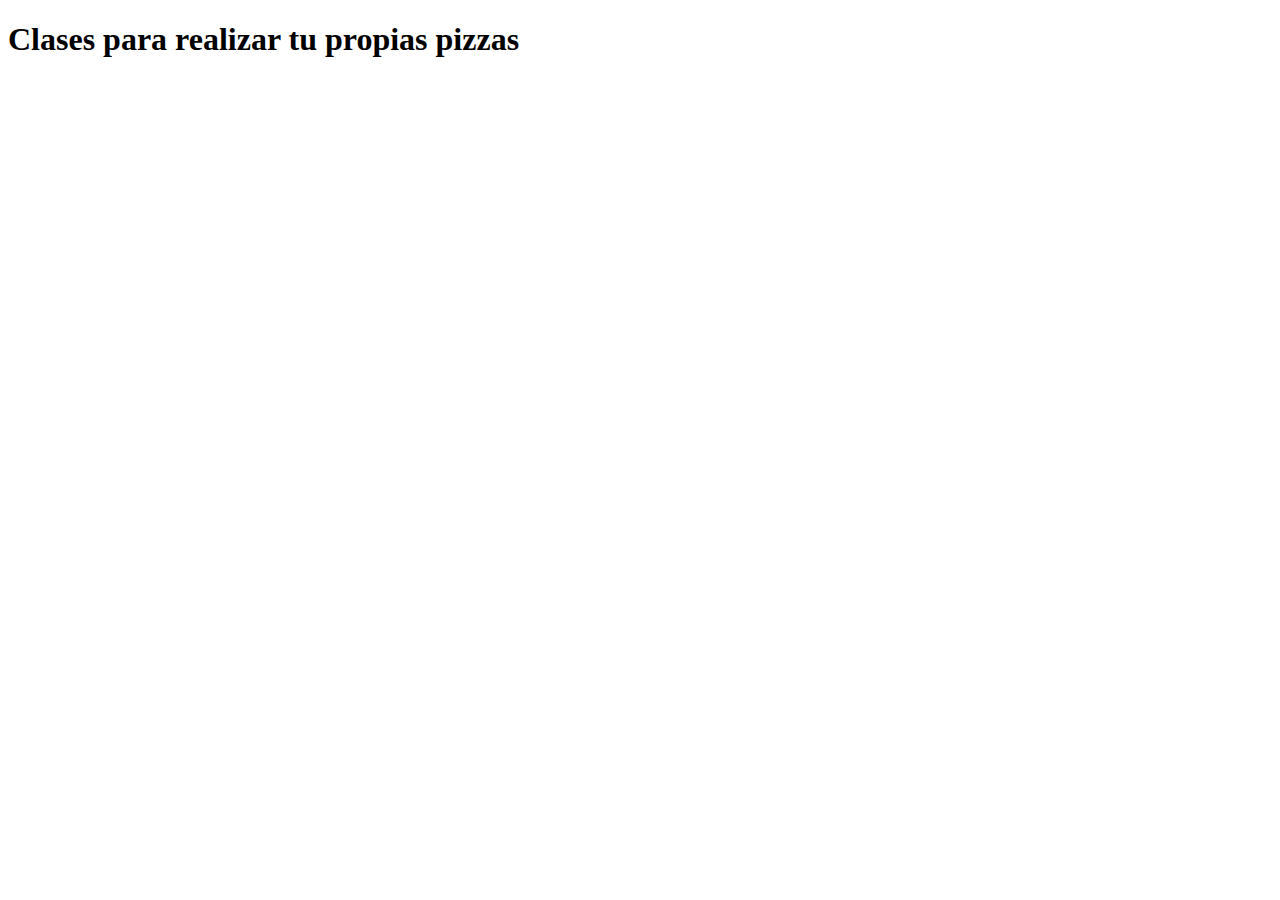
<file: asesorias.html>
<!DOCTYPE html>
<html lang="en">
<head>
    <meta charset="UTF-8">
    <meta name="viewport" content="width=device-width, initial-scale=1.0">
    <title>Asesorias</title>
    <link rel="apple-touch-icon" sizes="180x180" href="imagenes/apple-touch-icon.png">
    <link rel="icon" type="image/png" sizes="32x32" href="imagenes/favicon-32x32.png">
    <link rel="icon" type="image/png" sizes="16x16" href="imagenes/favicon-16x16.png">
    <link rel="manifest" href="imagenes/site.webmanifest">
</head>
<body>
    <h1>Clases para realizar tu propias pizzas</h1>
</body>
</html>
</file>
